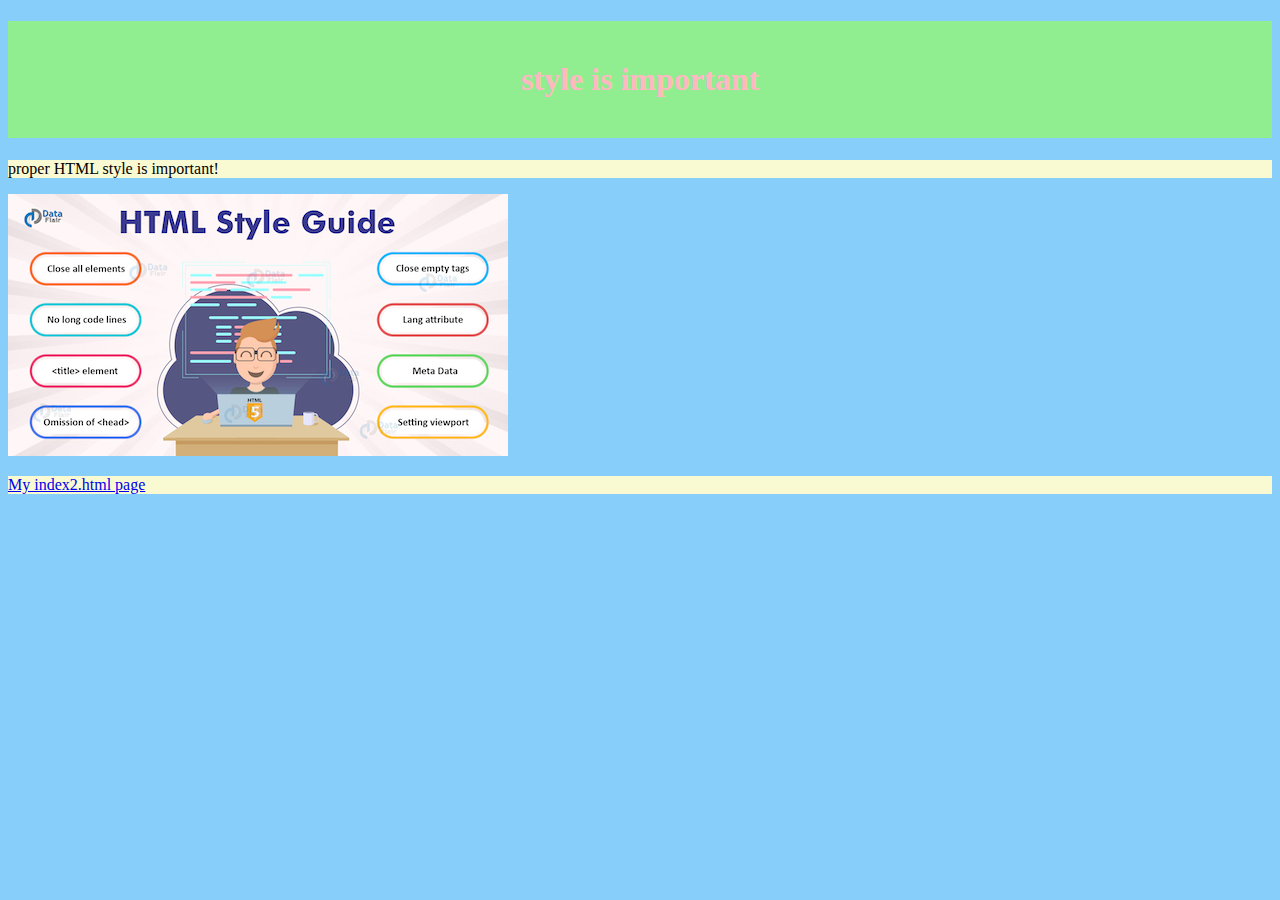
<file: index.html>
<!DOCTYPE html>
<!--ICS2O-Unit1-04-HTML-CSS-->
<html lang="en-ca">
 <head>
   <meta charset="utf-8">
   <meta name="description" content="My first webpage, with proper style">
   <meta name="keywords" content="mths, ics20">
   <meta name="author" content="Maryam Nona">
   <meta name="viewport" content="width-device-width, initial-scale1.0">
   <link rel="stylesheet" href="./css/style.css">
   <title>My first webpage, with CSS</title>
 </head>
 <body>
   <h1>style is important</h1>
   <p>proper HTML style is important!</p>
   <img src="./images/HTML-style-guide.jpeg" alt="style">
   <p>
     <a href="./index2.html">My index2.html page</a>
   </p>
 </body>
</html>
</file>
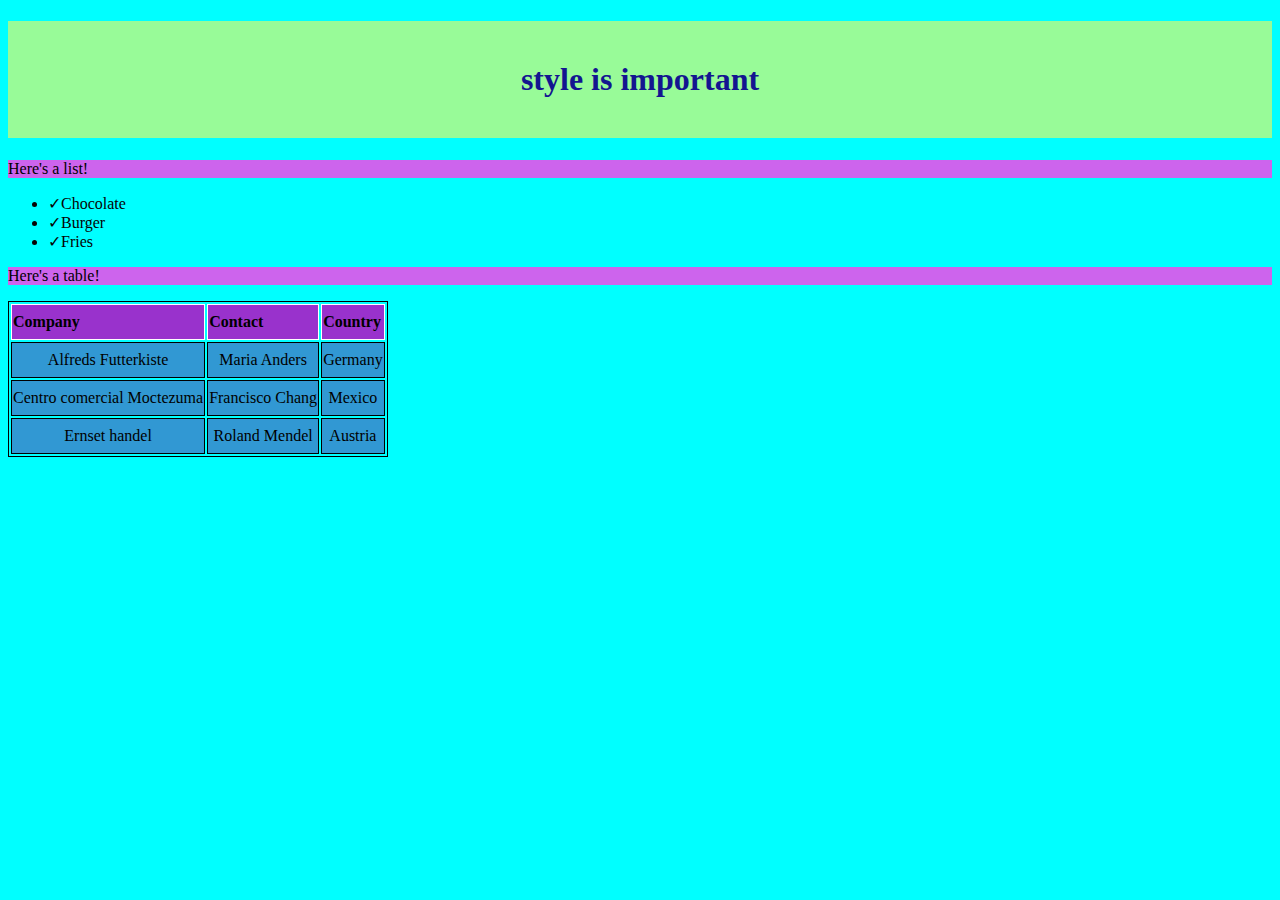
<file: index2.html>
<!DOCTYPE html>
<!--ICS2O-Unit1-04-HTML-CSS-->
<html lang="en-ca">
 <head>
   <meta charset="utf-8">
   <meta name="description" content="My first webpage, with proper style">
   <meta name="keywords" content="mths, ics20">
   <meta name="author" content="Maryam Nona">
   <meta name="viewport" content="width-device-width, initial-scale1.0">
   <link rel="stylesheet" href="./css/style2.css">
   <title>My second webpage, with CSS</title>
 </head>
 <body>
   <h1>style is important</h1>
   <p>Here's a list!</p>
   <ul>
     <li>Chocolate</li>
     <li>Burger</li>
     <li>Fries</li>
   </ul>
     <p>Here's a table!</p>
     <table>
       <tr>
         <th>Company</th>
         <th>Contact</th>
         <th>Country</th>
       </tr>
       <tr>
         <td>Alfreds Futterkiste</td>
         <td>Maria Anders</td>
         <td>Germany</td>
         </tr>
         <tr>
           <td>Centro comercial Moctezuma</td>
           <td>Francisco Chang</td>
           <td>Mexico</td>
         </tr>
         <tr>
           <td>Ernset handel</td>
           <td>Roland Mendel</td>
           <td>Austria</td>
         </tr>
     </table>
 </body>
</html>
</file>
<file: css/style.css>
/* Created by: Maryam Nona
 * Created on: April 2020
 *This CSS file defines the style for index.html ICS2O-Unit1-04-HTML-CSS
*/

body {
  background-color: lightskyblue;
}

p {
  background-color: #fafad2;
}

h1 {
  background-color: rgb(144, 238, 144);
  color: hsl(351, 100%, 86%);
  padding: 40px;
  text-align: center;
}
</file>
<file: css/style2.css>
/* Created by: Maryam Nona
 * Created on: April 2020
 *This CSS file defines the style for index.htmlICS2O-Unit1-04-HTML-CSS
*/

body {
  background-color: cyan;
}

h1 {
  background-color: palegreen;
  color: hsl(239, 77%, 32%);
  padding: 40px;
  text-align: center;
}

p {
  background-color: rgb(205, 100, 237);
}

ul {
  color: rgb(7, 3, 3);
}

ul li::before {
  content: "✓";
}

table {
  border: solid thin;
}

th {
  height: 2rem;
  background: darkorchid;
  border: 1px solid white;
  text-align: left;
}

td {
  height: 2rem;
  background: hsl(202, 65%, 51%);
  border: 1px solid black;
  text-align: center;
}
</file>
